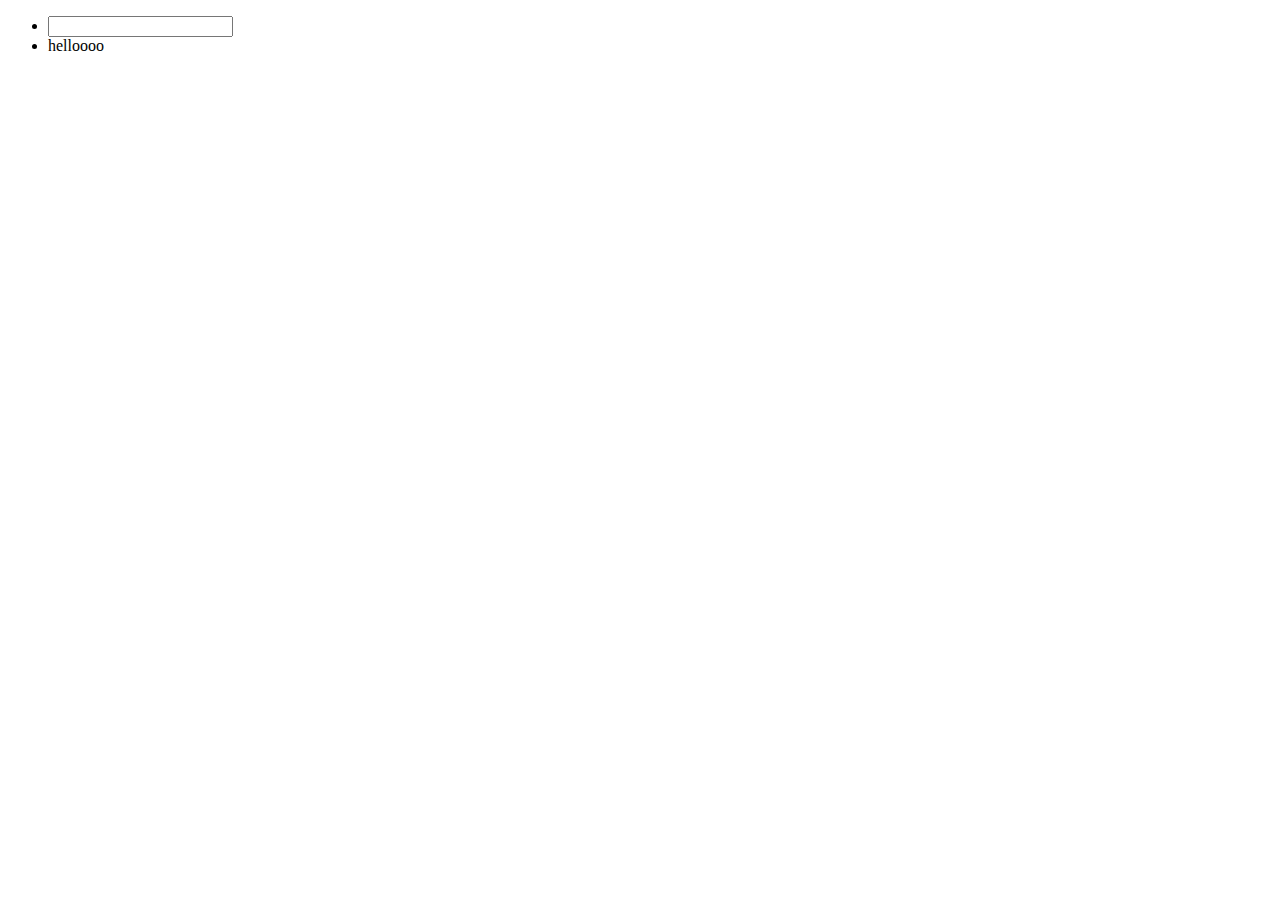
<file: angular.html>
<!DOCTYPE html>
<html lang="en">
<head>
    <meta charset="UTF-8">
    <title>Document</title>
    <script src="angular.min.js"></script>
</head>
<body>
    <ul ng-app>
        <li><input type="text" ng-model="yourname"></li>
        <li>hello{{yourname||'ooo'}}</li>
    </ul>
</body>
</html>
</file>
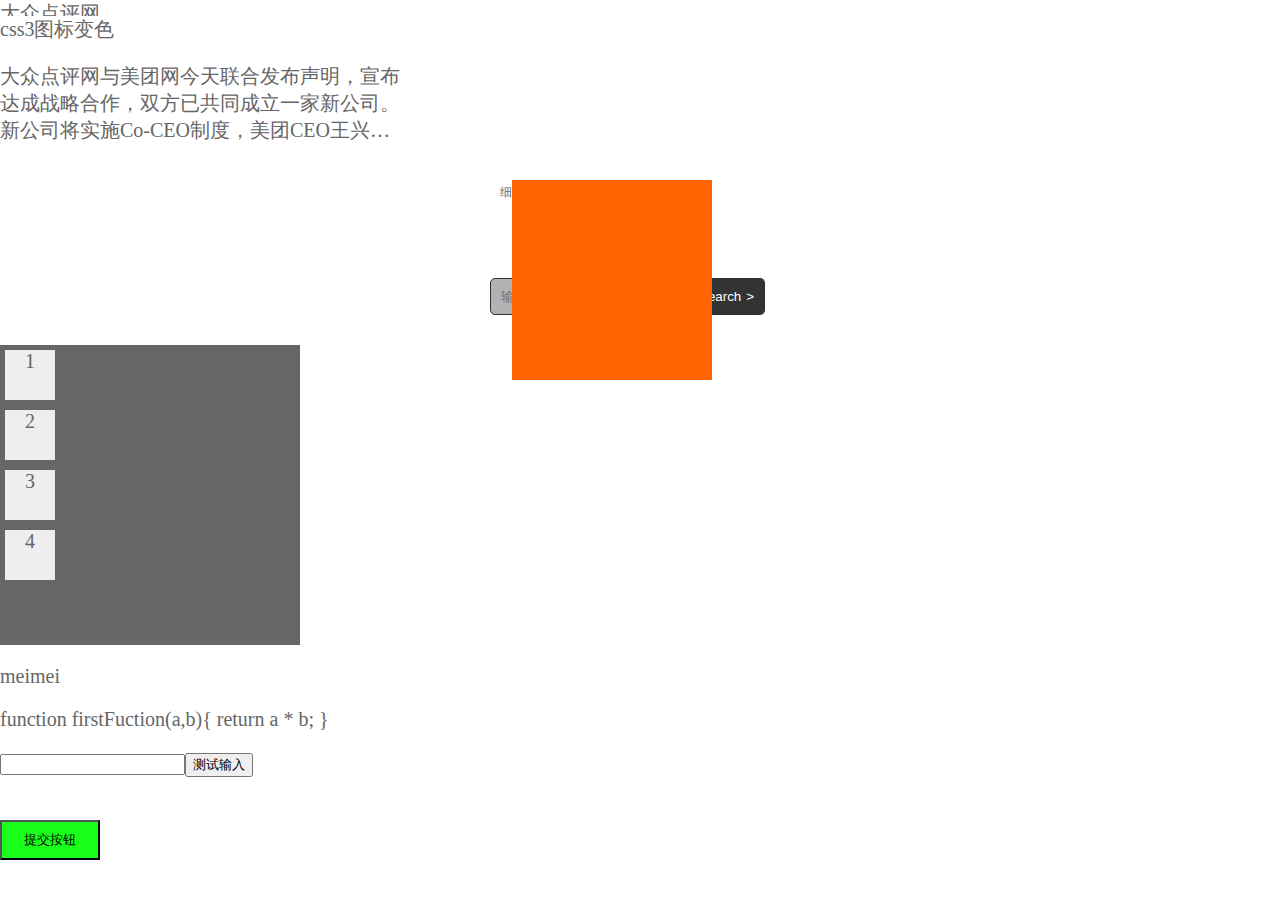
<file: css3.html>
<!DOCTYPE html>
<html lang="en">
<head>
	<meta charset="UTF-8">
	<meta name="viewport" content="initial-scale=1 maximum-scale=1 minimum-scale=1 user-scalable=no">
	<meta name="viewport" content="initial-scale=1 maximum-scale=1 minimum-scale=1 user-scalable=no">
	<title>Document</title>
	<style>
	    html{font-size:20px;color:#333;}
	    body{padding:0;margin:0;color:#666;}
	    .icon{width:20px;height:20px;overflow:hidden;}
	    .icon>.icon{position:relative;left:-20px;border-right:20px solid transparent;-webkit-filter:drop-shadow(rgb(255,0,0) 20px 0);}
	    .icon-del{background:url(http://www.zhangxinxu.com/study/201606/delete.png) no-repeat;}
	    .line:after{content:'';border-bottom:1px solid #fff;width:200%;-webkit-transform:scale(0.5);transform:scale(0.5);-webkit-transform-origin:0 0;transform-origin:0 0;-webkit-sizing:border-box;position:absolute;top:0;left:0;}
	    .line2{position:relative;color:#fff;padding:10px;margin-bottom:10px;}
	    .line2:after{content:'';width:200%;height:1px;-webkit-transform:scale(0.5);transform:scale(0.5);-webkit-transform-origin:0 0;transform-origin:0 0;position:absolute;background:#fff;bottom:0;left:0;}
	    .line{position:relative;padding:10px;color:#666;margin-bottom:20px;}
		.form-wrap{width:300px;margin:30px auto;font-size:12px;}
		.ipt{border:1px solid #333;border-radius:5px 0 0 5px;background:rgba(0,0,0,.3);padding:10px;color:#333;}
		.sub-btn:after{content:'>';display:inline-block;margin-left:5px;-webkit-transition:0.3s ease;}
		.ipt:focus::-webkit-input-placeholder{color:#fff;}
		.sub-btn{border:1px solid #333;border-radius:0 5px 5px 0;color:#fff;padding:10px;background:#333;border-left:none;-webkit-transition:0.3s ease-in;}
		.sub-btn:hover{background:rgba(0,0,0,.5);}
		.sub-btn:hover:after{-webkit-transform:rotate(90deg) scale(1.5);}
		@-webkit-keyframes glow{
			0%{
				border-color:#393;
				box-shadow:0 0 5px rgba(0,255,0,.2),inset 0 0 5px rgba(0,255,0,.1);
			}
			100%{
				border-color:rgba(0,255,0,.8);
				box-shadow:0 0 20px rgba(0,255,0,.6),inset 0 0 20px rgba(0,255,0,.4);
			}
		}
		.form-wrap .ipt:focus{-webkit-animation:glow 800ms ease infinite alternate;animation:glow 800ms ease infinite alternate;outline:none;box-shadow:0 0 5px rgba(0,255,0,.2),inset 0 0 5px rgba(0,255,0,.1),0 2px 0 #000;}
		#flex-box{display:flex;list-style:none;width:300px;height:300px;padding:0;margin:0;background:#666;flex-flow:column;align-content:space-between;}
		#flex-box li{background:#eee;text-align:center;width:50px;height:50px;margin:5px;}
		.box{width:400px;display:-webkit-box;-webkit-line-clamp:3;overflow: hidden;-webkit-box-orient:vertical;}
		#rotate{width:200px;height:200px;position: absolute;left:40%;top:20%;background:rgb(255,100,0);}
		#subtn{width:5rem;height:2rem;text-align:center;background-color:rgba(0,255,0,.9);}
	</style>
</head>
<body>
	<div class="ceshi" style="width:100px;height:16px;text-overflow:clip;overflow:hidden;white-space:nowrap">大众点评网与美团网今天联合发布声明，宣布达成战略合作，双方已共同成立一家新公司。新公司将实施Co</div>
	css3图标变色
	<div class="icon">
		<div class="icon icon-del"></div>
	</div>
	<div class="box">大众点评网与美团网今天联合发布声明，宣布达成战略合作，双方已共同成立一家新公司。新公司将实施Co-CEO制度，美团CEO王兴和大众点评CEO张涛将同时担任联席CEO和联席董事长，重大决策将在联席CEO和董事会层面完成。</div>
	<form action="" class="form-wrap">
		<div class="line">细线测试</div>
		<div class="line2">细线测试2</div>
		<input type="text" class="ipt" placeholder="输入关键字" size="20"><button type="submit"  class="sub-btn">Search</button>
	</form>
	<ul id="flex-box">
		<li>1</li>
		<li>2</li>
		<li>3</li>
		<li>4</li>
	</ul>
	<p id="demo"></p>
	<p id="demo2"></p>
	<div id="rotate"></div>
	<input type="text" id="num"><input type="button" value="测试输入" onclick="message()">
	<p id="ps" class="txt"></p>
	<br>
	<button id="subtn">提交按钮</button>
	<script>
		var myObject = {
			firstName:"jim",
			lastName:"gree",
			fullName:function(){
				return this.firstName + " " +this.lastName;
			}
		}
		function myFunction(arg1,arg2){
			this.firstName = arg1;
			this.lastName = arg2;
		}
		function firstFuction(a,b){
			return a * b;
		}
		var x = new myFunction("meimei","han")
		var myarry = [10,2];
		document.getElementById('demo').innerHTML = x.firstName;
		// document.getElementById('demo2').innerHTML = firstFuction.apply(myObject,myarry);
		document.getElementById('demo2').innerHTML = firstFuction.toString();
		var deg = 0;
		var block = document.getElementById('rotate');
		block.addEventListener('click',function(){
			var self = this;
			requestAnimationFrame(function change(){
				self.style.transform = 'rotate('+ (deg++) + 'deg)';
				requestAnimationFrame(change);
			})
		})
		var txt = "";
		// 错误捕获
		function message(){
			try{
				var val = document.getElementById('num').value;
				if(val<1) throw "太小";
				if(val>5) throw "太大";
			}catch(err){
				document.getElementsByClassName('txt')[0].innerHTML = err;
			}
		}
	</script>
</body>
</html>
</file>
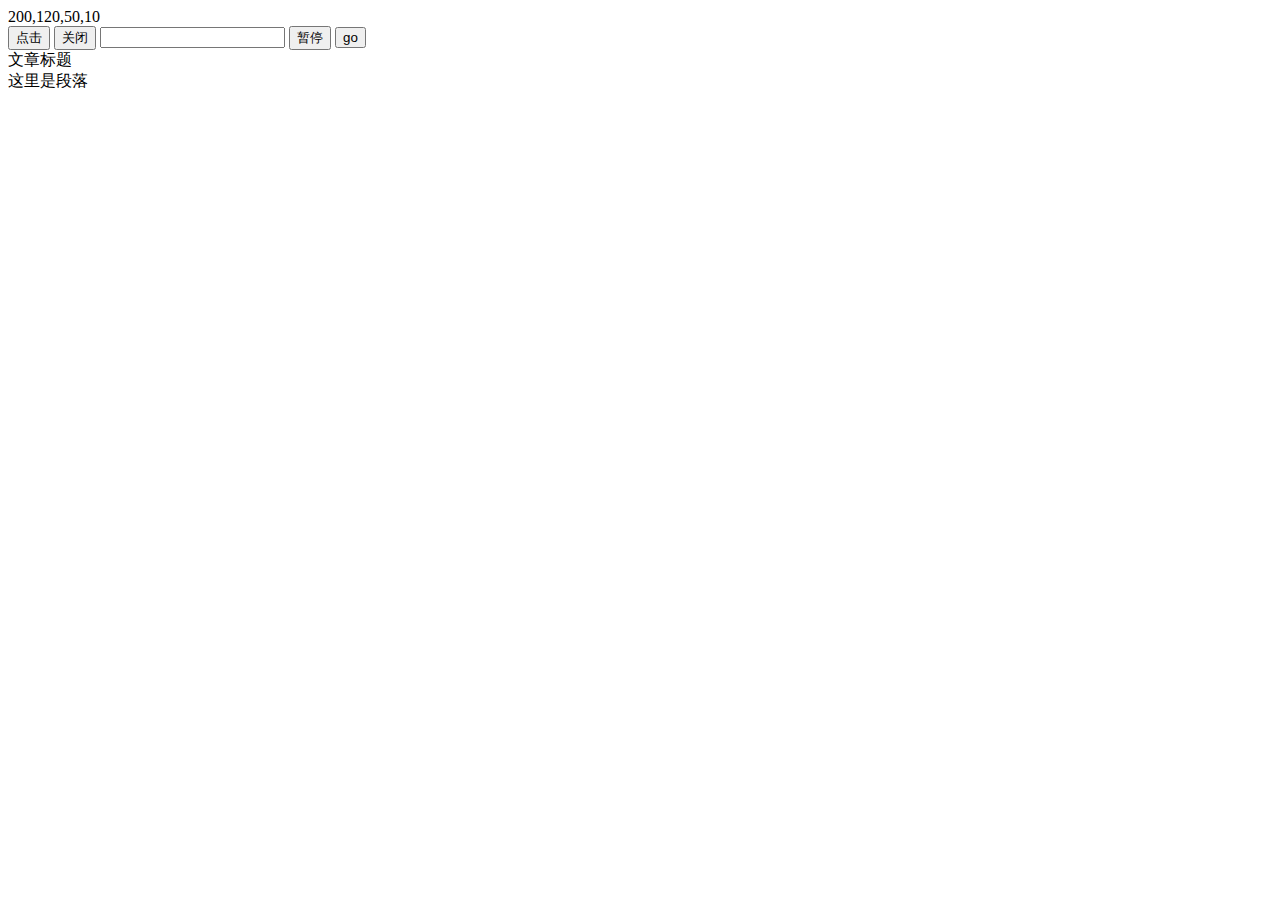
<file: js.html>
<!DOCTYPE html>
<html lang="en">
<head>
	<meta charset="UTF-8">
	<title>Document</title>
</head>
<body>
	<div id="showTime">0</div>
	<button id="btn">点击</button>
	<button id="close">关闭</button>
	<input type="text" id="clock">
	<button id="stop">暂停</button>
	<button id="go">go</button>
	<div id="append_div">文章标题</div>
	<script>
		var fruit = ["apple","banana","orange"];
		var fruit2 = ["120","200","50","10"];
		fruit.push("pko");
		fruit.reverse();
		fruit.unshift("ceshi");
		var res = fruit2.sort(function(a,b){
			return b-a;
		});
		document.getElementById('showTime').innerHTML = res;
		var BTN = document.getElementById('btn');
		var ceshi;
		BTN.onclick = function(){
			ceshi = window.open('', 'newwindow', 'top=nInt,left=nInt,width=nInt,height=nInt,location=yes,menubar=no,resizable=yes,scrollbars=yes,status=no,toolbar=no');
		}
		document.getElementById('close').onclick = function(){
			ceshi.close();
		}
		var int = window.setInterval('clock()',1000);
		function clock(){
			var d = new Date();
			var t = d.toLocaleTimeString();
			document.getElementById('clock').value = t;
		}
		document.getElementById('stop').onclick = function(){
			window.clearInterval(int);
		}
		function goback(){
			alert(location.search);
		}
		document.getElementById('go').onclick = function(){
			goback();
		}
		var date = +new Date();
		var arr = ['kkjk','asd','sdff'];
		var str = "ceshiyixia";
		arr.splice(1,1,"haha");
		console.log(arr);
		var el = document.createElement('p');
		var txt = document.createTextNode('这里是段落');
		var pa = el.appendChild(txt);
		document.getElementsByTagName('body')[0].appendChild(pa);
		var person = {
			age:17
		}
		Object.defineProperty(person,"type",{
			get:function(){
				if(person.age>17){
					return "成人"
				}
				return "小孩"
			}
		})
		var storage = window.localStorage; 
		for (var i=0, len = storage.length; i < len; i++)
		{
		var key = storage.key(i); 
		var value = storage.getItem(key); 
		console.log(key + "=" + value); 
		}
		var txt = document.createTextNode("新的内容");
		document.getElementById('append_div').insertBefore(txt);
	</script>
</body>
</html>
</file>
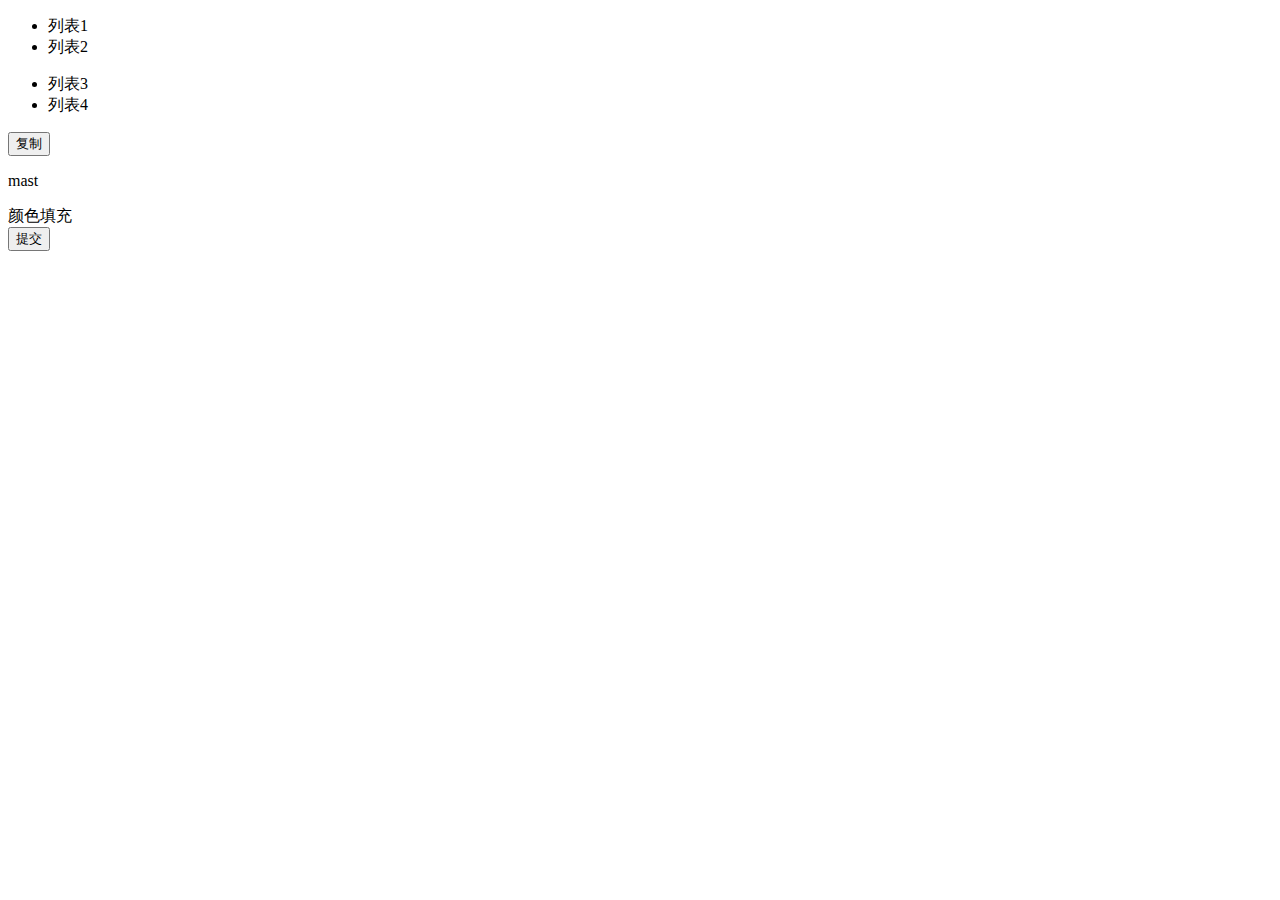
<file: js2.html>
<!DOCTYPE html>
<html lang="en">
<head>
	<meta charset="UTF-8">
	<title>Document</title>
    <style>
    	.mystyle{background-color: red;}
    </style>
</head>
<body>
	<ul id="list" onclick="addEl(this)" title="test" data-name="test2"><li>列表1</li><li>列表2</li></ul>
	<ul id="list2"><li>列表3</li><li>列表4</li></ul>
	<button onclick="myfunction()">复制</button>
	<p id="para"></p>
	<div id="division" class="ceshi">颜色填充</div>
	<button id="sub_btn">提交</button>
	<script>
		var node = document.createElement('li');
		var txt = document.createTextNode('列表3');
		    node.appendChild(txt);
		var list = document.getElementById('list');
		// list.insertBefore()
		// list.removeChild(list.childNodes[1]);
		function addEl(el){
			el.insertBefore(node,el.childNodes[0]);
		}
		document.getElementById('sub_btn').addEventListener('click',function(){
			 this.innerHTML = "已提交";
		})
		list.attributes['title'].value = "mast";
		document.getElementsByTagName('p')[0].innerHTML = list.attributes['title'].value;
		document.getElementById('division').onclick = function(){
			var h = this.clientWidth;
			console.log(h);
		}
		function myfunction(){
			var cl = document.getElementById("list").lastChild;
			var cl2 = cl.cloneNode(true);
			document.getElementById('list2').appendChild(cl2);
		}
		var hash = window.location.hash;
		console.log(hash);
	</script>
</body>
</html>
</file>
